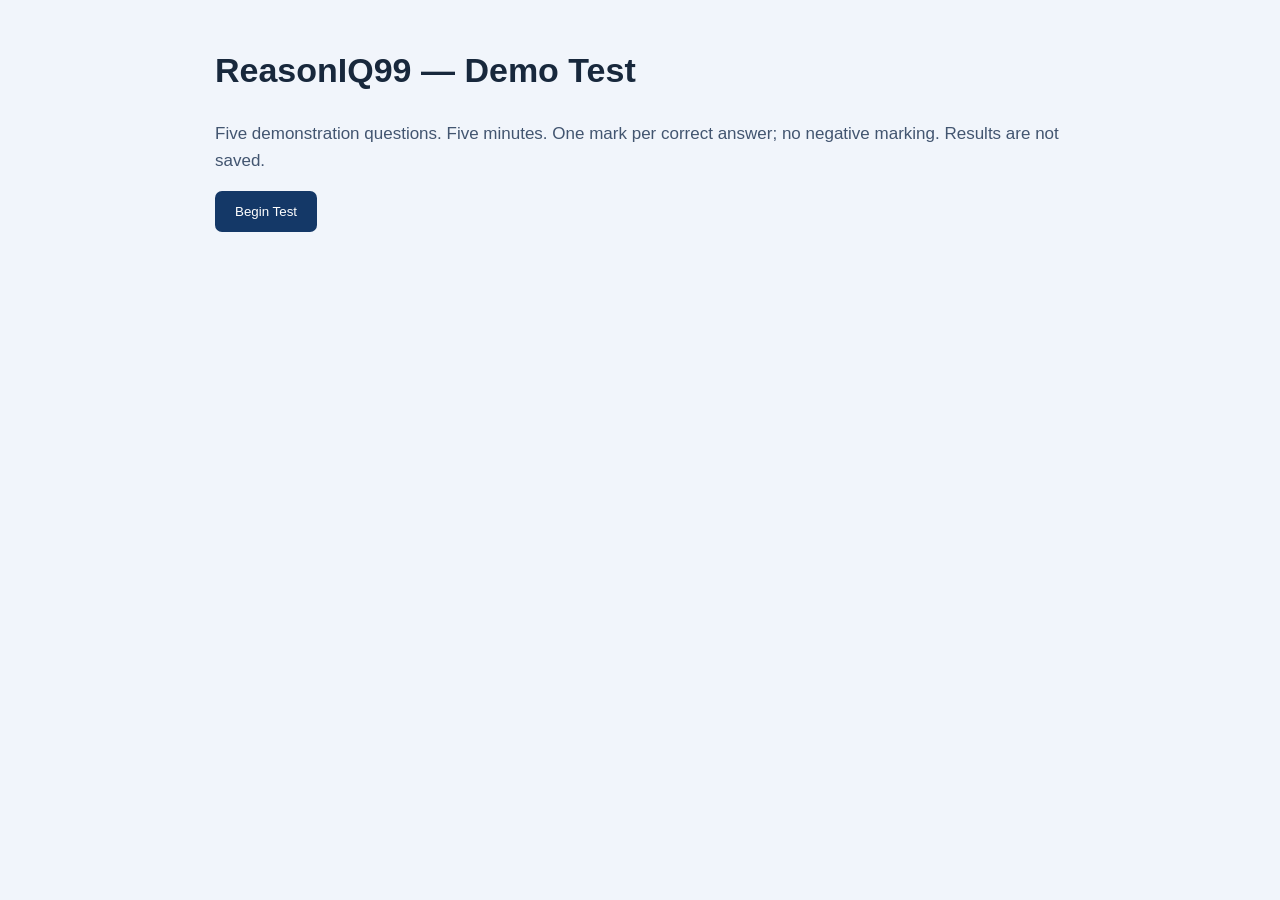
<file: demo-test.html>
<!doctype html><html lang="en"><head><meta charset="utf-8"><meta name="viewport" content="width=device-width,initial-scale=1"><style>body{font:17px/1.6 Arial;background:#f1f5fb;color:#18283c;padding:20px;max-width:850px;margin:auto}article{background:white;padding:20px;border-radius:12px;margin:15px 0}label{display:block;padding:6px}button{background:#143867;color:white;border:0;padding:13px 20px;border-radius:7px;cursor:pointer}#timer{position:sticky;top:0;background:#ffd250;padding:10px}p{color:#425570}</style><title>Demo Practice Test</title></head><body><h1>ReasonIQ99 — Demo Test</h1><p>Five demonstration questions. Five minutes. One mark per correct answer; no negative marking. Results are not saved.</p><button id="start">Begin Test</button><div id="test" hidden><p id="timer"></p><form id="quiz"></form><button id="submit">Submit Test</button></div><div id="result" aria-live="polite"></div><script>
const questions=[{q:'What is 20% of 250?',o:['25','50','75','100'],a:1,e:'250 × 20 / 100 = 50.'},{q:'Find the next number: 2, 4, 8, 16, …',o:['18','24','32','36'],a:2,e:'Each term is multiplied by 2.'},{q:'What is the average of 10, 20 and 30?',o:['15','20','25','30'],a:1,e:'(10 + 20 + 30) / 3 = 20.'},{q:'A person faces north and turns right. Which direction now?',o:['South','West','East','North'],a:2,e:'A right turn from north points east.'},{q:'If 3 pens cost ₹30, how much do 5 pens cost at the same unit price?',o:['₹40','₹45','₹50','₹60'],a:2,e:'Each pen costs ₹10; five cost ₹50.'}];let timer,end,done=false;const $=s=>document.querySelector(s);$('#start').onclick=()=>{$('#start').hidden=true;$('#test').hidden=false;questions.forEach((x,i)=>{const a=document.createElement('article');const h=document.createElement('h3');h.textContent=(i+1)+'. '+x.q;a.append(h);x.o.forEach((o,j)=>{const l=document.createElement('label'),r=document.createElement('input');r.type='radio';r.name='q'+i;r.value=j;l.append(r,document.createTextNode(' '+o));a.append(l)});$('#quiz').append(a)});end=Date.now()+300000;tick();timer=setInterval(tick,500)};function tick(){const s=Math.max(0,Math.ceil((end-Date.now())/1000));$('#timer').textContent='Time remaining: '+Math.floor(s/60)+':'+String(s%60).padStart(2,'0');if(!s)finish()}function finish(){if(done)return;done=true;clearInterval(timer);const f=new FormData($('#quiz'));let score=0;questions.forEach((q,i)=>{if(f.get('q'+i)!==null&&Number(f.get('q'+i))===q.a)score++});$('#test').hidden=true;const h=document.createElement('h2');h.textContent='Your score: '+score+' / '+questions.length;$('#result').append(h);questions.forEach((q,i)=>{const a=document.createElement('article'),h=document.createElement('h3'),p=document.createElement('p');h.textContent=(i+1)+'. '+q.q;p.textContent='Correct answer: '+q.o[q.a]+'. '+q.e;a.append(h,p);$('#result').append(a)})}$('#submit').onclick=()=>{if(confirm('Submit your answers?'))finish()};
</script></body></html>
</file>
